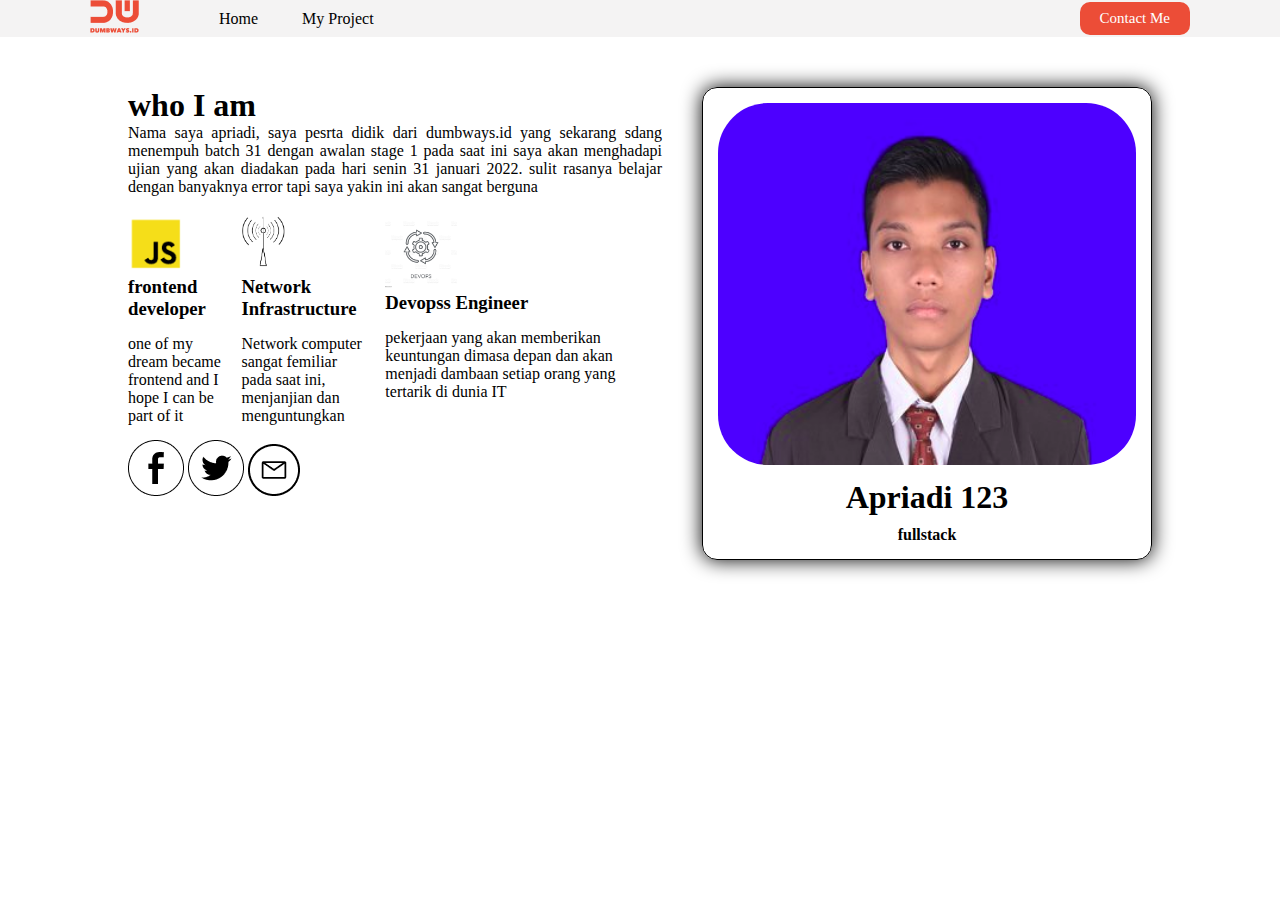
<file: index.html>
<!DOCTYPE html>
<html lang="en">
<head>
    
    <title>Creating navbar & layouting</title>
    <link rel="stylesheet" href="style.css"/>
</head>
<body>
    <!-- Nav Start-->
    <nav>
        <div class="left-side">
            <a href="index.html">
                <img src="assets/logo.png"/>
            </a>
            <ul>
                <li>
                    <a href="index.html">Home</a>
                </li>
                <li>
                    <a href="MyProject.html">My Project</a>
                </li>
            </ul>

        </div>

        <div class="right-side">
            <a href="contact.html">Contact Me</a>

        </div>
    </nav>
    <!-- Nav end-->
    <div class="personal">
        <div class="container-content">
            <div class="left">
                <div>
                    <h1>who I am</h1>
                    <p style="text-align:justify";>
                        Nama saya apriadi, saya pesrta didik dari dumbways.id yang sekarang sdang menempuh batch 31 dengan awalan stage 1 
                        pada saat ini saya akan menghadapi ujian yang akan diadakan pada hari senin 31 januari 2022. sulit rasanya belajar dengan 
                        banyaknya error tapi saya yakin ini akan sangat berguna
                    </p>
                    <div class="skill">
                        <div>
                            <img src="assets/js.png" alt="">
                            <h3>frontend developer</h3>
                            <p>one of my dream became frontend and I hope I can be part of it</p>
                        </div>
                            
                        <div>
                            <img src="assets/jarkom.png" alt="" style="width: 30%;">
                            <h3>Network Infrastructure</h3>
                            <p>Network computer sangat femiliar pada saat ini, menjanjian dan menguntungkan</p>
                        </div>
    
                        <div>
                            <img src="assets/devops.jpg" alt="" style="width: 26%;">
                            <h3>Devopss Engineer</h3>
                            <p>pekerjaan yang akan memberikan keuntungan dimasa depan dan akan menjadi dambaan setiap orang
                                yang tertarik di dunia IT
                            </p>
                        </div>
    
                    </div>
                    <div style:"width: 30%">
                        <img src="assets/facebook.png" alt="fb"/>
                        <img src="assets/twitter.png" alt="twitter"/>
                        <img src="assets/mail.png" alt="mail"/>
            
                    </div>
                </div>
            </div>
            <div class="right">
                <div class="card">
            <div class="image">
                <img 
                src="assets/ss.png" 
                alt="my image"
                style="width: 100%"
                />
            </div>
            <div class="header">
                <h1 style="text-align: center;">Apriadi 123</h1>
            </div>
            <div class="content">
                <h4 style="text-align: center;">fullstack</h4>
                
            </div>
        </div>
            </div>
        </div>
        
        
    </div>
</body>
</html>
</file>
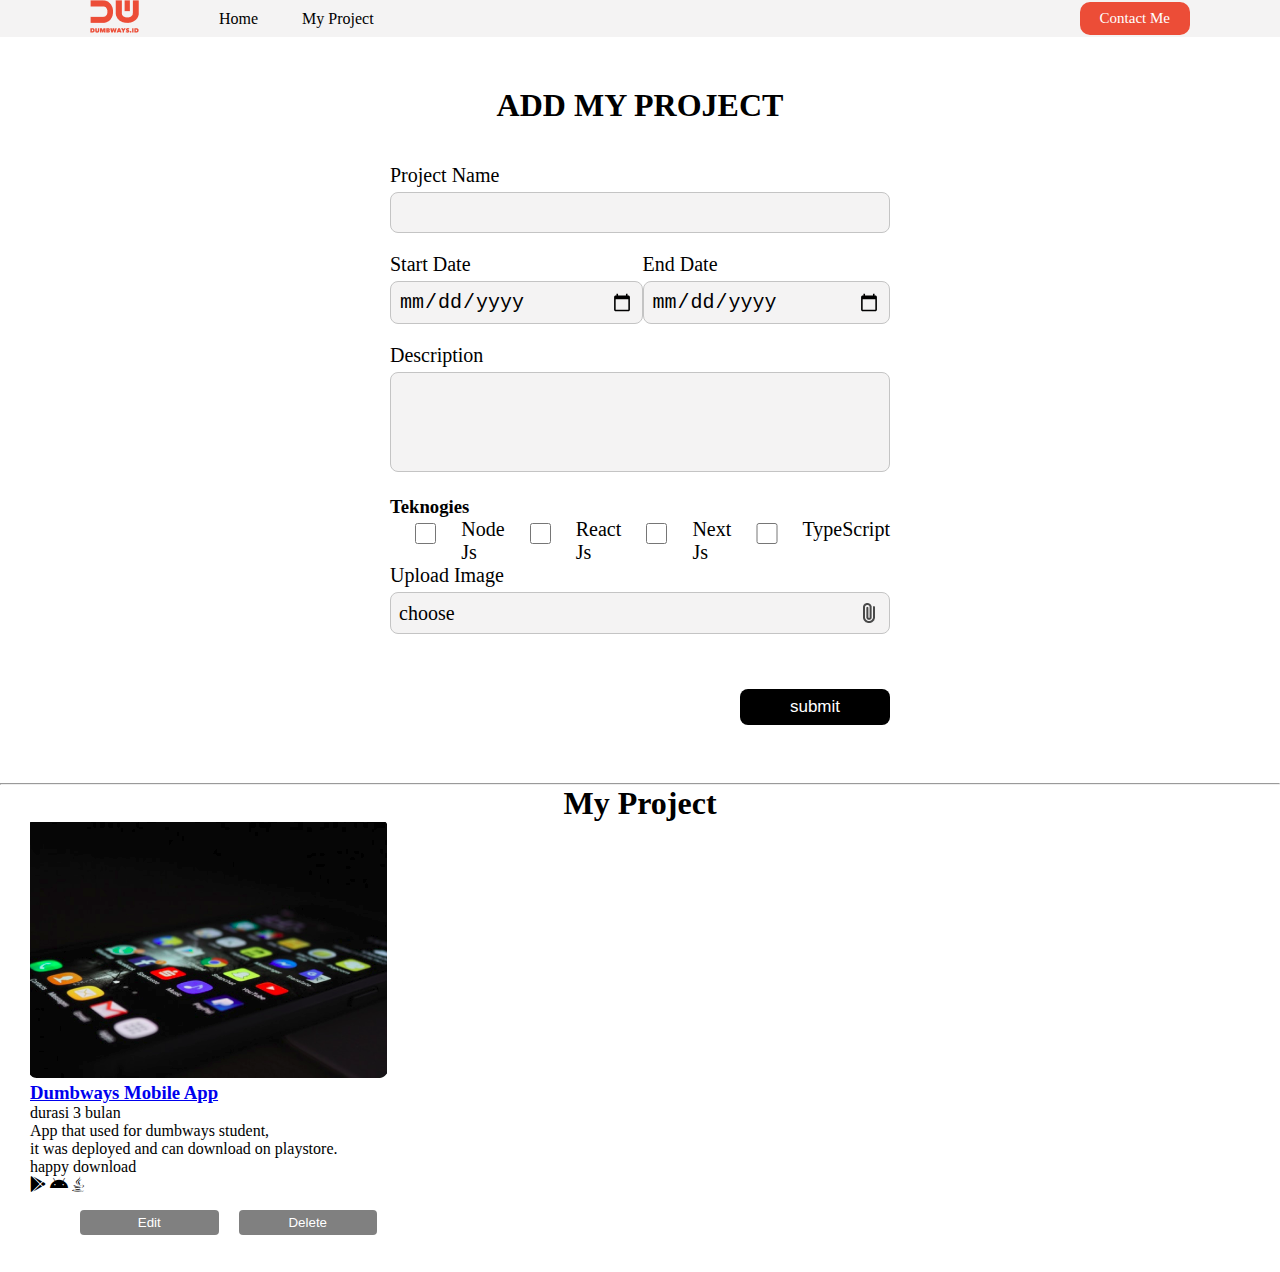
<file: MyProject.html>
<!DOCTYPE html>
<head>
    <title>My Project</title>
    <link rel="stylesheet" href="style.css"/>
    <link rel="stylesheet" href="fontawesome-free-6.0.0-beta3-web/css/all.min.css">
</head>
<body>
    <!-- Nav Start-->
    <nav>
        <div class="left-side">
            <a href="index.html">
                <img src="assets/logo.png"/>
            </a>
            <ul>
                <li>
                    <a href="index.html">Home</a>
                </li>
                <li>
                    <a href="MyProject.html">My Project</a>
                </li>
            </ul>

        </div>

        <div class="right-side">
            <a href="contact.html">Contact Me</a>

        </div>
    </nav>
    <!-- Nav end-->

    <!--My project-->
    <div class="MyProject">
        <div class="MyProject-form">
            <div class="form-container">
                <form onsubmit="addMyProject(event)">
                    <h1>ADD MY PROJECT</h1>
                    <div>
                        <label for="project-name">Project Name</label>
                        <input id="project-name"/>
                    </div>
                    <div class="waktu">
                        <div class="kiriD">
                            <label for="start-date">Start Date</label>
                            <input id="start-date" type="date"/> 
                        </div>
                        <div class="kananD">
                            <label for="end-date">End Date</label>
                            <input id="end-date" type="date"/>
                        </div>
                        
                    </div>
                    <div>
                        <label for="description">Description</label>
                        <textarea id="description"></textarea>
                    </div>
                    <div class="teknologi">
                        <h3>Teknogies</h3>
                        <div class="pilihan">
                            <input type="checkbox" id="nodeJs" name="nodeJs" value="assets/git.png" />
                            <label for="nodeJs">Node Js</label>
                            <input type="checkbox" id="reactJs" name="reactJs" value="assets/facebook.png" />
                            <label for="reactJs">React Js</label>
                            <input type="checkbox" id="NextJs" name="NextJs" value="assets/deploy.png" />
                            <label for="NextJs">Next Js</label>
                            <input type="checkbox" id="typeScript" name="typeScript" value="assets/instagram.png" />
                            <label for="typeScript">TypeScript</label>
                        </div>
                    </div>
                    <div>
                        <label>Upload Image</label>
                        <div class="input-myproject-image">
                            <label for="input-myproject">
                                <buton>choose</buton>
                                <img src="assets/file.png" alt="file"/>
                            </label>
                            <input type="file" id="input-myproject" hidden />
                        </div>
                    </div>
                    <div class="button-group">
                        <button>submit</button>
                    </div>
                    <div id="pic1">

                    </div>

                </form>
           </div>
        </div>
        <hr />
        <h1 style="text-align: center;">My Project</h1>
        <div id="contents" class="myprojectlist">
            <div class="myprojectlistitem">
                
                <!--Halaman dibwah project-->
                <div class="partbawah">
             
                    <div class="myproject-image">
                        <img src="assets/file1.png" alt="bagianbawah1"/>
                    </div>
                    <div class="informasi">
                        <h3>
                        <a href="MyProjectDetails.html" target="_blank">Dumbways Mobile App</a>
                        </h3>
                        <p>durasi 3 bulan</p>
                        
                    </div>
                    <p>App that used for dumbways student,</p>
                    <p>it was deployed and can download on playstore.</p>
                    <p> happy download</p>
                    <div class="lambang">
                        <i class="fab fa-google-play"></i>
                        <i class="fab fa-android"></i>
                        <i class="fab fa-java"></i>
                    </div>
                    <div class="btn-group">
                        <button class="btn-edit">Edit</button>
                        <button class="btn-delete">Delete</button>
                    </div>
                </div>
            </div>
        </div>
        <script src="Myproject.js"></script>
    </div>
</body>
</html>
</file>
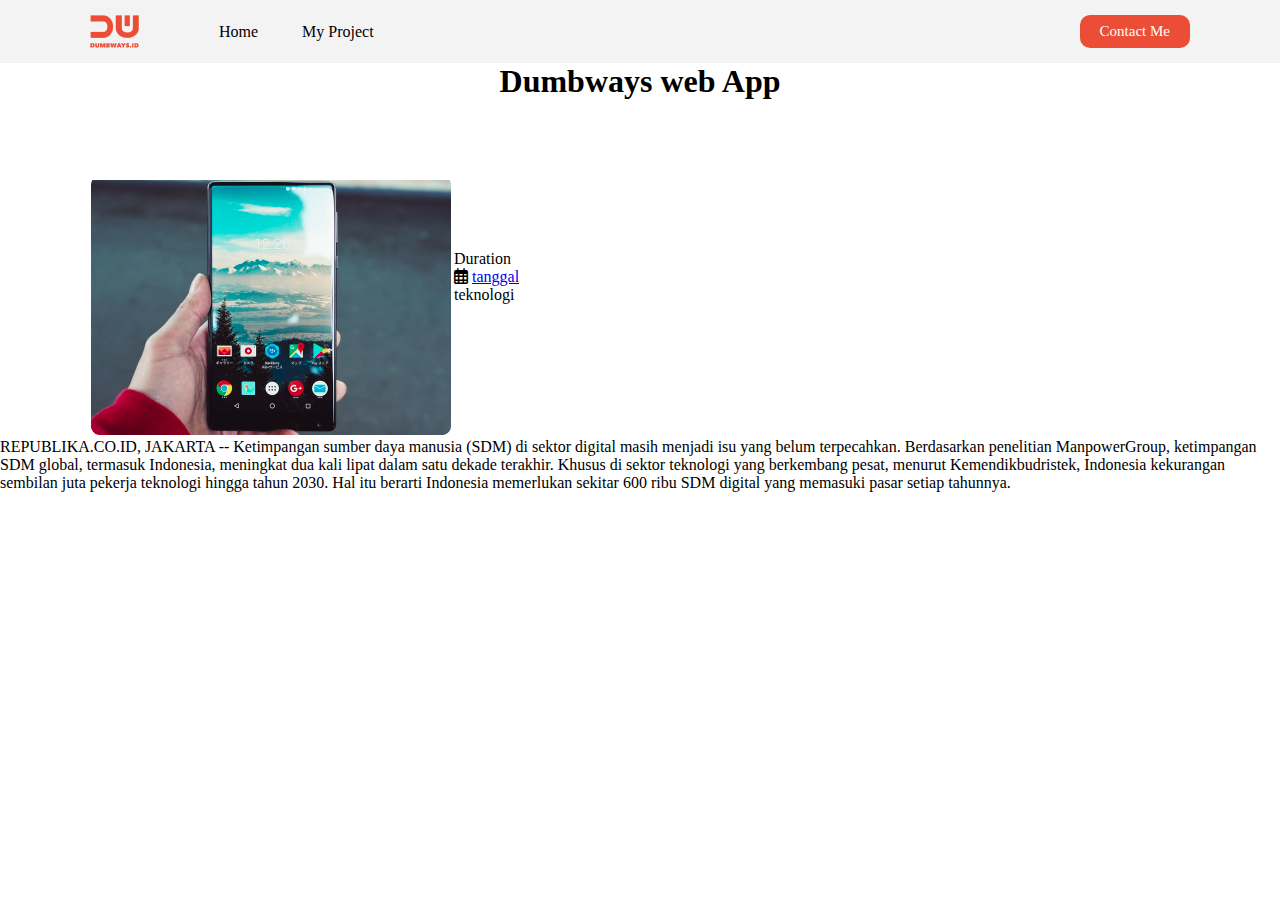
<file: MyProjectDetails.html>
<html>
  <head>
    <title>Creating Blog Page - detail</title>
    <link rel="stylesheet" href="style.css" />
    <link rel="stylesheet" href="fontawesome-free-6.0.0-beta3-web/css/all.min.css">
  </head>
  <body>
    <!-- NavBar -->
    <nav>
      <div class="left-side">
        <a href="index.html">
          <img src="assets/logo.png" alt="logo" />
        </a>
        <ul>
          <li>
            <a href="index.html">Home</a>
          </li>
          <li>
            <a href="MyProject.html" class="list-active">My Project</a>
          </li>
        </ul>
      </div>
      <div class="right-side">
        <a href="contact.html"> Contact Me </a>
      </div>
    </nav>

    <!-- Blog -->
    <h1 style="text-align: center; margin-bottom: 80px;">Dumbways web App</h1>
    <div class="MyProject-detail">
        
      <div class="MyProject-container">
          <div class="kiriDetail">
              <img src="assets/file2.png" />
          </div>

          <div class="kananDetail">
            <div class="durasi">
                <p>Duration</p>
                <i class="far fa-calendar-alt"></i>
                <a href="MyProject.html/MyProject/waktu" >tanggal</a>
                
            </div>
            <div class="teknologiD">
              <P>teknologi</P>
              <img src="assets/git.png" id="imgnodeJs" style="visibility:hidden"  onChange="toggleVisibility('imgnodeJs');"/>
              <img src="assets/facebook.png" style="visibility:hidden" />
              <img src="assets/deploy.png" style="visibility:hidden" />
              <img src="assets/instagram.png" style="visibility:hidden" />
            </div>
          </div>
      </div>
      
        
    </div>
    <p>
      REPUBLIKA.CO.ID, JAKARTA -- Ketimpangan sumber daya manusia (SDM) di
      sektor digital masih menjadi isu yang belum terpecahkan. Berdasarkan
      penelitian ManpowerGroup, ketimpangan SDM global, termasuk Indonesia,
      meningkat dua kali lipat dalam satu dekade terakhir. Khusus di sektor
      teknologi yang berkembang pesat, menurut Kemendikbudristek, Indonesia
      kekurangan sembilan juta pekerja teknologi hingga tahun 2030. Hal itu
      berarti Indonesia memerlukan sekitar 600 ribu SDM digital yang
      memasuki pasar setiap tahunnya.
    </p>
  </body>
</html>
</file>
<file: style.css>
*{
    margin: 0;
    padding: 0;
    box-sizing: border-box;
}

/*nav bar*/
nav{
    display: flex;
    background-color: #f4f3f3;
    height: 7%;
}

nav div{
    flex: 50%;
    align-items: center;
    display: flex;
}

.left-side{
    padding-left: 90px;
}

.right-side{
    display: flex;
    justify-content: flex-end;
    padding-right: 90px;
}

nav ul{
    list-style-type: none;
    margin-left: 40px;
}

nav ul li{
    display: inline;
    margin-left: 40px;
}

nav ul li a{
    text-decoration: none;
    color: black;
}

nav .right-side a{
    font-size: 15px;
    background-color: #ec4d37;
    color: white;
    text-decoration: none;
    padding: 8px 20px;
    border:none;
    border-radius: 10px;
}

.kontakApriadi{
    display: flex;
    justify-content: center;
}

.container {
    display: grid; 
    grid-template-columns: 50% ; 
    justify-content: center;
    grid-gap: 10px;
    padding: 10px ;
}

input[type=text], input[type=email], select, textarea {
    width: 100%;
    padding: 12px;
    margin: 8px auto;
    border: 1px solid #ccc;
    border-radius: 4px;
    box-sizing: border-box;
    resize: none;
}
  
button {
    width: 100%;
    background-color: #333;
    color: white;
    padding: 14px;
    margin: 8px auto;
    border: none;
    border-radius: 4px;
    cursor: pointer;
}

button:hover {
    background-color: #111;
}

/*card profile*/

.card{
    border: 1px solid black;
    width: 450px;
    padding: 15px;
    border-radius: 15px; 
    box-shadow: 0px 0px 20px black;
    
}

.card .image img{
    width: 100%;
    border-radius: 50px;
}

.card .header h1{
    text-align: left;
    margin: 10px 0;
}

.card .content p{
    text-align: left;
    line-height: 90%;
    margin-bottom: 20px;
}

.card .content table{
    width: 100%;
    border: 2px solid black;
    border-collapse: collapse;
}

.card .content table tr th{
    font-weight: 600;
    padding: 5px;
}

.card .content table tr td{
    font-weight: 400;
    padding: 5px;
    text-align:center;
}

.personal{
    display: flex;
    height: 40%;
    align-items: center;
    justify-content: center;
    margin-top: 50px;
}

.personal .container-content{
    display: flex;
    width: 80%;
    
}

.personal .left{
    flex: 60%;
}

.personal .right{
    flex: 40%;
    padding-left: 40px;
    display: flex;
    
}

.personal .right .skill{
    display: flex;
}

.skill, .skill p{
    margin-top: 20px;
}

.personal .left .skill{
    display: flex;
    
}

.skill p{
    margin-top: 15px;
    margin-right: 15px;
    margin-bottom: 15px;
    margin-left: 0px;

}

/*my project form*/
.MyProject-form {
    padding: 50px 0;
    display: flex;
    justify-content: center;

}

.MyProject-form .form-container {
    width: 500px;
}

.MyProject-form .form-container h1 {
    text-align: center;
    margin-bottom: 40px;
}

.MyProject-form form label {
    font-size: 20px;
    font-weight: 400;
}

.MyProject-form form input, textarea, select {
    width: 100%;
    font-size: 20px;
    font-weight: 400;
    padding: 8px;
    margin-top: 5px;
    margin-bottom: 20px;
    background: #f4f3f3;
    border: 1px solid #c4c4c4;
    border-radius: 8px;
}

.MyProject-form form textarea {
    height: 100px;
}

.MyProject-form .input-myproject-image {
    width: 100%;
    font-size: 20px;
    padding: 8px;
    margin-top: 5px;
    margin-bottom: 5px;
    background: #f4f3f3;
    border: 1px solid #c4c4c4;
    border-radius: 8px;
    cursor: pointer;
}

.MyProject-form form .input-myproject-image label p {
    font-size: 15px;
}

.MyProject-form form .input-myproject-image label {
    cursor: pointer;
    display: flex;
    align-items: center;
    justify-content: space-between;
}

.MyProject-form form .button-group {
    text-align: right;
}

.MyProject-form form button {
    width: 30%;
    margin-top: 50px;
    padding: 8px 20px;
    font-size: 17px;
    background: black;
    border-radius: 8px;
    border: none;
    color: white;
    cursor: pointer;
}

.MyProject-form .waktu {
    width: 100%;
    display: flex;
    
}

.MyProject-form .waktu .kiriD {
    display: flex-start;
}

.MyProject-form .teknologi .pilihan {
    display: flex;
}



/* halaman bawah project */
.myprojectlist {
    display: flex;
    border: 50px;
    padding-left: 30px;
    flex-wrap: wrap;
  
}
.myprojectlist .myprojectlistitem {
    display: flex;
    flex: 20%;
    border: 60px;
}

.myprojectlist .myprojectlistitem .btn-group {
    font-size: 10px;
    padding: 8px 10px;
    border: 50px;
    padding-left: 10px;
    border-radius: 10px;
    color: #fff;
    text-decoration: none;
    display: flex;
    margin-left: 40px;
    text-align: right;
    margin-bottom: 20px;
}

.myprojectlist .btn-group{
    text-align: center;
    margin-bottom: 20px;
    margin-left: 100px;
    justify-content: center;
}
  
.btn-edit {
    padding: 5px 30px;
    border: 0;
    border-radius: 4px;
    background: gray;
    margin-right: 20px;
    
}
  
.btn-delete {
    padding: 5px 30px;
    border: 0;
    border-radius: 4px;
    background: gray;
    color: #fff;
}

/* My project detail */
.MyProject-detail {
    display: flex;

}

.MyProject-container {
    display: flex;
    align-items: center;
    flex: 50%;
}

.MyProject-container .kiriDetail {
    padding-left: 90px;
}
</file>
